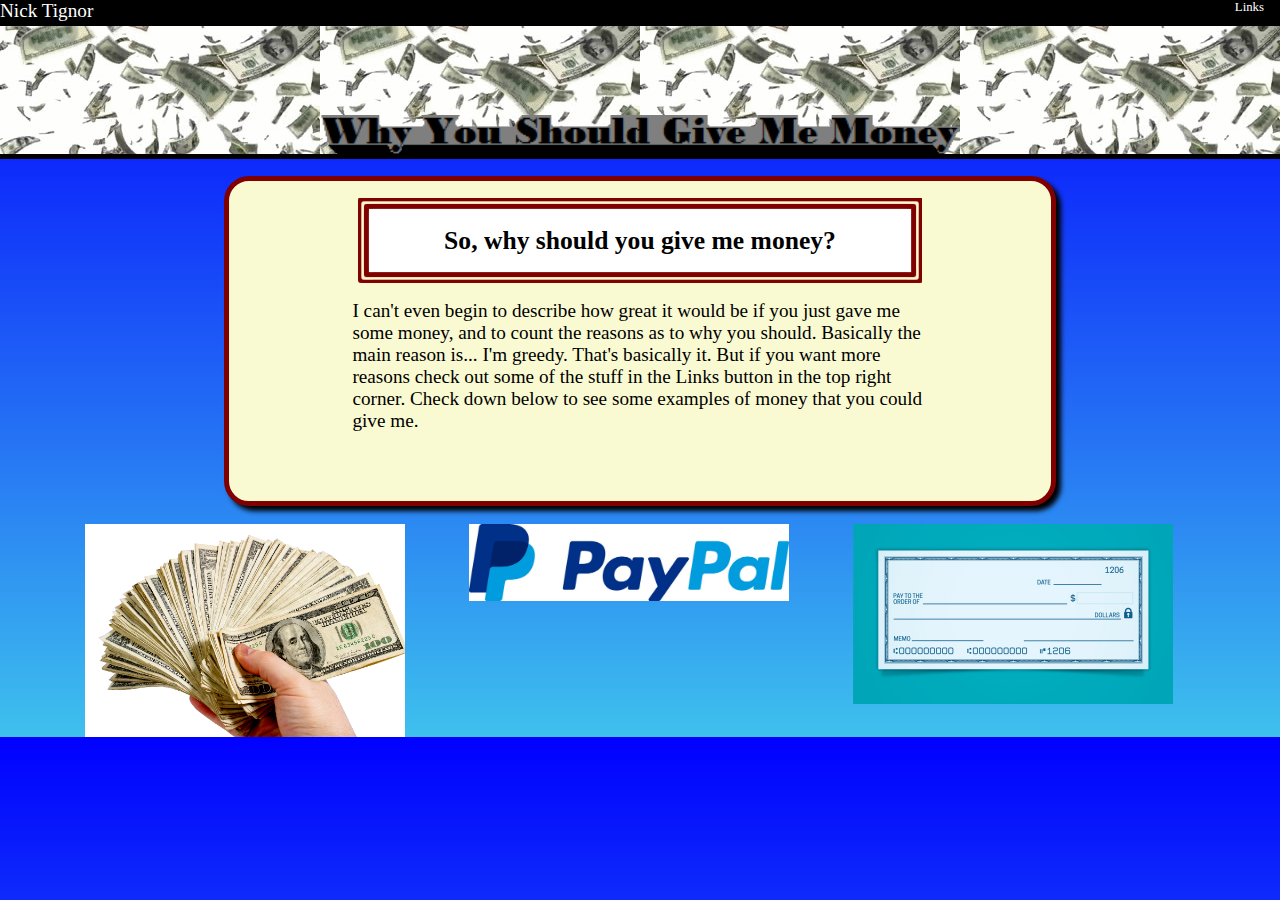
<file: index.html>
<!DOCTYPE HTML>
<hmtl>
<head>
  <title>Why you should give me money</title>
  <link rel = "stylesheet" href = "ProjectNickTignor.css">
</head>
<body style = "background:linear-gradient(blue, #3EC1ED);">
  <div id = "links"><a id = "hover">Links</a>
  <div id = "name"><a href = "http://a.co/gXjAUBA">Nick Tignor</a></div></div>
  <header id = "head">
    <div id = "header"><img id = "headerimg" src = "Headerimg.png"></div>
  </header>
  <section>
    <div id = "section">
      <h1 id = "sectiontitle">So, why should you give me money?</h1>
      <div id = "sectiontext">I can't even begin to describe how great it would be if you just gave me some money, and to count the reasons as to why you should.
         Basically the main reason is... I'm greedy. That's basically it. But if you want more reasons check out some of the stuff in the Links button in the top right corner.
          Check down below to see some examples of money that you could give me.</div>
    </div>
    <div id = "money1">
        <img src = "money.jpg" id = "money2" style = "width:25vw;margin-left:6vw;">
        <a href = "https://www.paypal.me/PingMango"><img src = "paypal.jpg"id = "money2" style = "width:25vw"></a>
        <img src = "check.jpg" id = "money2" style = "width:25vw;">
    </div>
  </section>
  <footer>
    <div id = "footer">
      <button id = "close">X</button>
      <a href = "TableOfBenefits.html" id = "linktotable">Table of all of the benfits of paying me</a>
      <a href = "ListOfBuying.html" id = "linktolist">List of the items that I will be buying</a>
      <a href = "VeryImportantImage.html" id = "linktoad">Very important image, please click</a>
    </div>
  </footer>
  <script>
    var btn = document.getElementById('links');
    var close = document.getElementById('close');

    btn.onclick = function(){
      footer.style.display = "block";
      close.style.display = "block";
    }
    close.onclick = function(){
      footer.style.display = "none";
      close.style.display = "none";
    }
  </script>
</body>
</html>
</file>
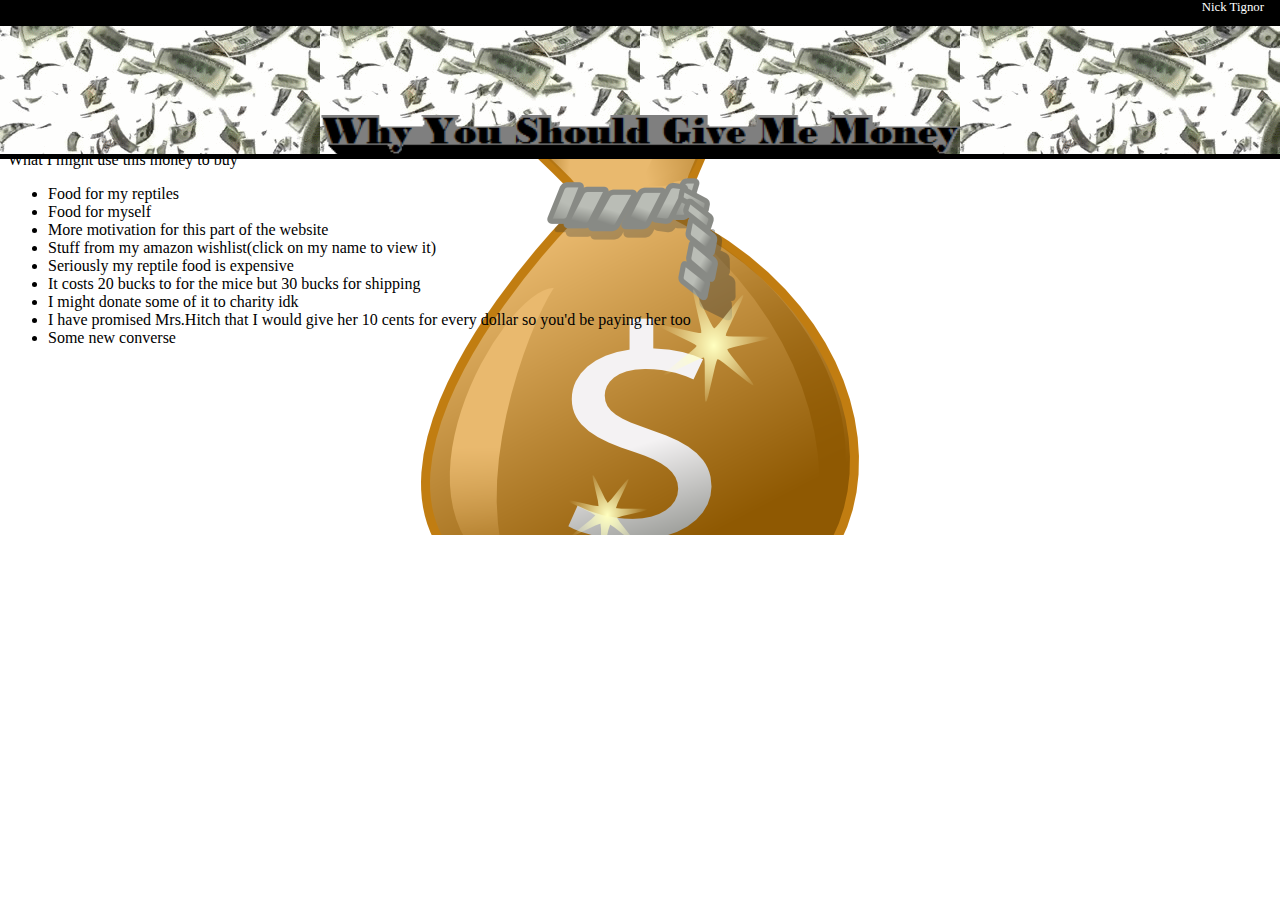
<file: ListOfBuying.html>
<!DOCTYPE HTML>
<html>
<head>
  <link rel = "stylesheet" href = "ListOfBuying.css">
</head>
<body>
  <div id = "links">
    <div id = "name"><a href = "http://a.co/gXjAUBA">Nick Tignor</a></div>
  </div>
  <header id = "head">
    <div id = "header"><a href = "index.html"><img id = "headerimg" src = "Headerimg.png"></a></div>
  </header>
  <section>
    <div>
      What I might use this money to buy
      <ul>
        <li>Food for my reptiles</li>
        <li>Food for myself</li>
        <li>More motivation for this part of the website</li>
        <li>Stuff from my amazon wishlist(click on my name to view it)</li>
        <li>Seriously my reptile food is expensive</li>
        <li>It costs 20 bucks to for the mice but 30 bucks for shipping</li>
        <li>I might donate some of it to charity idk</li>
        <li>I have promised Mrs.Hitch that I would give her 10 cents for every dollar so you'd be paying her too</li>
        <li>Some new converse</li>
      </ul>
</body>
</html>
</file>
<file: ProjectNickTignor.css>
#name{
  font-size:1.5vw;
  float:left;
}
#header{
  font-size:4vw;
  text-align:center;
}
#headerimg{
  width:50vw;
  margin-top:7vw;
}
#head{
  border-bottom:5px solid black;
  height:10vw;
  background-image:url("money.gif");
  background-color:gray;
  position:relative;
  margin:-8px;
  margin-top:0px;
}
#hover:hover{
  color:green;
  cursor:pointer;
}
#headerimg:hover{
  width:55vw;
}
#headerimg:active{
  width:50vw;
}
#links{
  background-color:black;
  color:white;
  width:100%;
  height:2vw;
  text-align:right;
  padding-right:16px;
  margin-left:-8px;
  margin-top:-8px;
  font-size:1vw;
}
#name, #links{
  color:white;
}
a{
  color:White;
  text-decoration:none;
}
#section{
  margin-top:25px;
  border:5px solid #800000;
  border-radius:25px;
  width:65%;
  height:25vw;
  margin-left:auto;
  margin-right:auto;
  box-shadow:5px 5px 5px;
  background-color:#FAFAD2;
  margin-bottom:18px;
}
#sectiontitle{
  background-color:white;
  border:15px solid transparent;
  border-image:url("image_border.png") 30% round;
  width:65%;
  margin-left:auto;
  margin-right:auto;
  text-align:center;
  padding-top:1vw;
  padding-bottom:1vw;
  font-size:2vw;
}
#sectiontext{
  max-width:70%;
  font-size:1.5vw;
  font-family:impact;
  margin-left:auto;
  margin-right:auto;
}
#money1{
  text-align:center;
  display:inline;
}
#money2{
  background-color:lightyellow;
  float: left;
  width: 5vw;
  margin-left:5vw;
}
#money2:hover{
  opacity:.75;
}
#footer{
  position:sticky;
  height:125px;
  background:linear-gradient(to bottom right, green, #3EED7B);
  margin-top:355px;
  margin-left:-8px;
  margin-right:-8px;
  display:none;
}
#close{
  display:none;
}
#close:hover{
  cursor:pointer;
}
#name:hover{
  cursor:pointer;
  color:orange;
}
#linktotable{
  margin-left:10vw;
  font-size:1vw;
  color:black;
  border:1px solid black;
}
#linktolist{
  margin-left:20vw;
  font-size:1vw;
  color:black;
  border:1px solid black;
}
#linktoad{
  margin-left:20vw;
  font-size:1vw;
  color:black;
  border:1px solid black;
}
</file>
<file: ListOfBuying.css>
#headerimg:hover{
  width:55vw;
}
#headerimg:active{
  width:50vw;
}
#links{
  background-color:black;
  color:white;
  width:100%;
  height:2vw;
  text-align:right;
  padding-right:16px;
  margin-left:-8px;
  margin-top:-8px;
  font-size:1vw;
}
#header{
  font-size:4vw;
  text-align:center;
}
#headerimg{
  width:50vw;
  margin-top:7vw;
}
#head{
  border-bottom:5px solid black;
  height:10vw;
  background-image:url("money.gif");
  background-color:gray;
  position:relative;
  margin:-8px;
  margin-top:0px;
}
#name:hover{
  color:orange;
}
a{
  color:white;
  text-decoration: none;
}
section{
  background-image:url("MoneyBag.png");
  background-repeat:no-repeat;
  background-position:center;
  height:30vw;
}
</file>
